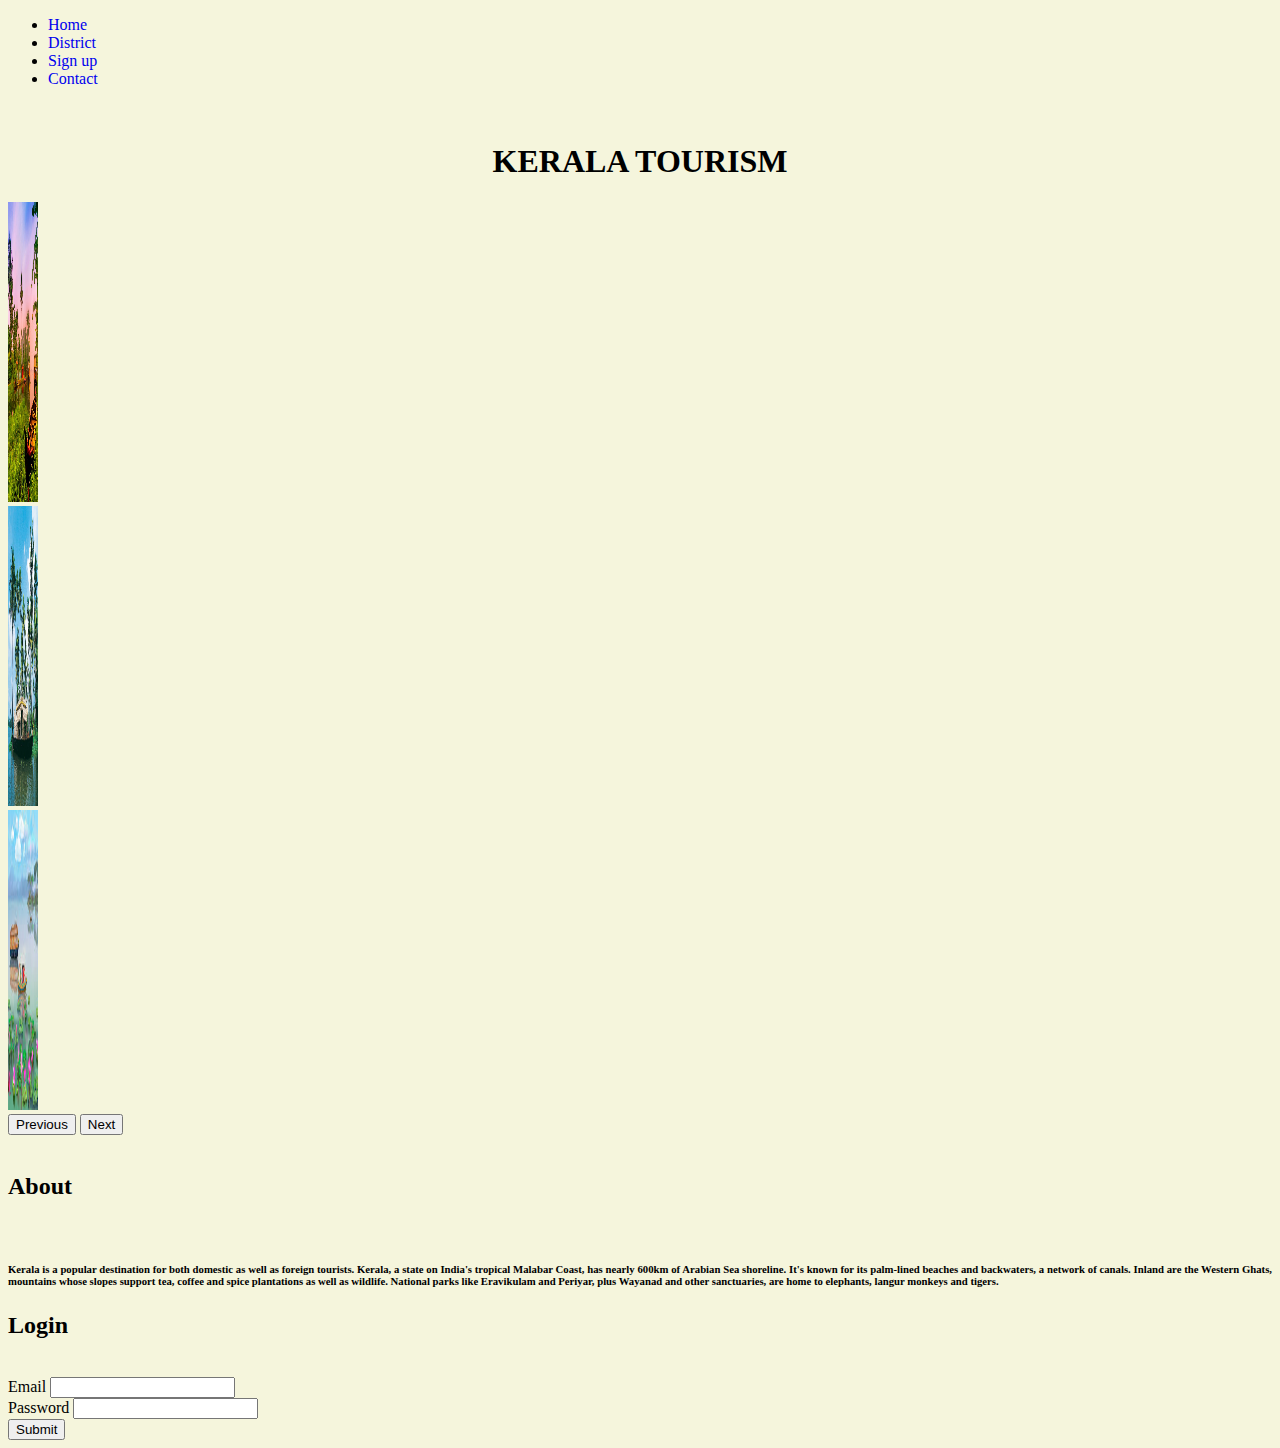
<file: index.html>
<!DOCTYPE html>
<html lang="en">
<head>
    <meta charset="UTF-8">
    <meta http-equiv="X-UA-Compatible" content="IE=edge">
    <meta name="viewport" content="width=device-width, initial-scale=1.0">
    <title>Kerala Tourism</title>
    <link href="https://cdn.jsdelivr.net/npm/bootstrap@5.3.0-alpha1/dist/css/bootstrap.min.css" rel="stylesheet" integrity="sha384-GLhlTQ8iRABdZLl6O3oVMWSktQOp6b7In1Zl3/Jr59b6EGGoI1aFkw7cmDA6j6gD" crossorigin="anonymous">
<script src="https://cdn.jsdelivr.net/npm/bootstrap@5.3.0-alpha1/dist/js/bootstrap.bundle.min.js" integrity="sha384-w76AqPfDkMBDXo30jS1Sgez6pr3x5MlQ1ZAGC+nuZB+EYdgRZgiwxhTBTkF7CXvN" crossorigin="anonymous"></script>
    <link rel="stylesheet" href="style.css">
</head>
<body style="background-color: beige;">
  <ul class="nav nav-tabs">
    <li class="nav-item">
      <a class="nav-link active" aria-current="page" href="index.html">Home</a>
    </li>
    <li class="nav-item">
      <a class="nav-link" href="district.html">District</a>
    </li>
    <li class="nav-item">
      <a class="nav-link" href="signup.html">Sign up</a>
    </li>
    <li class="nav-item">
      <a class="nav-link " href="contactus.html">Contact</a>
    </li>
  </ul>
  <br>
    <h1 style="text-align: center">KERALA TOURISM</h1>
    <div class="box"></div>
    <div id="carouselExampleInterval" class="carousel slide" data-bs-ride="carousel">
      <div class="carousel-inner">
        <div class="carousel-item active" data-bs-interval="2000">
          <img src="./images/Alleppey.jpg" class="d-block w-100" alt="..." width="30" height="300">
        </div>
        <div class="carousel-item" data-bs-interval="2000">
          <img src="./images/main2.jpg" class="d-block w-100" alt="..."  width="30" height="300">
        </div>
        <div class="carousel-item">
          <img src="./images/hd.jpg" class="d-block w-100" alt="..."  width="30" height="300">
        </div>
      </div>
      <button class="carousel-control-prev" type="button" data-bs-target="#carouselExampleInterval" data-bs-slide="prev">
        <span class="carousel-control-prev-icon" aria-hidden="true"></span>
        <span class="visually-hidden">Previous</span>
      </button>
      <button class="carousel-control-next" type="button" data-bs-target="#carouselExampleInterval" data-bs-slide="next">
        <span class="carousel-control-next-icon" aria-hidden="true"></span>
        <span class="visually-hidden">Next</span>
      </button>
    </div>
      <br>
    
    

    <div class="container text-center">
      <div class="row">
        <div class="col">
          <p><h2>About</h2></p>
          <br>
          <h6>Kerala is a popular destination for both domestic as well as foreign tourists. Kerala, a state on India's tropical Malabar Coast, has nearly 600km of Arabian Sea shoreline. It's known for its palm-lined beaches and backwaters, a network of canals. Inland are the Western Ghats, mountains whose slopes support tea, coffee and spice plantations as well as wildlife. National parks like Eravikulam and Periyar, plus Wayanad and other sanctuaries, are home to elephants, langur monkeys and tigers.</h6>
        </div>
        <div class="col">
          <h2>Login</h2>
          <br>

          <form>
            <div class="container">
              <div class="mb-3">
                <label for="exampleInputEmail1" class="form-label">Email</label>
                 <input type="email" class="form-control" id="exampleInputEmail1" aria-describedby="emailHelp" >
              <div class="mb-3">
                <label for="exampleInputPassword1" class="form-label">Password</label>
                <input type="password" class="form-control" id="exampleInputPassword1">
              </div>
             <button type="submit" class="btn btn-primary">Submit</button>
            </div>
          </form>
        </div>
      </div>
    </div>

</body>
</html>
</file>
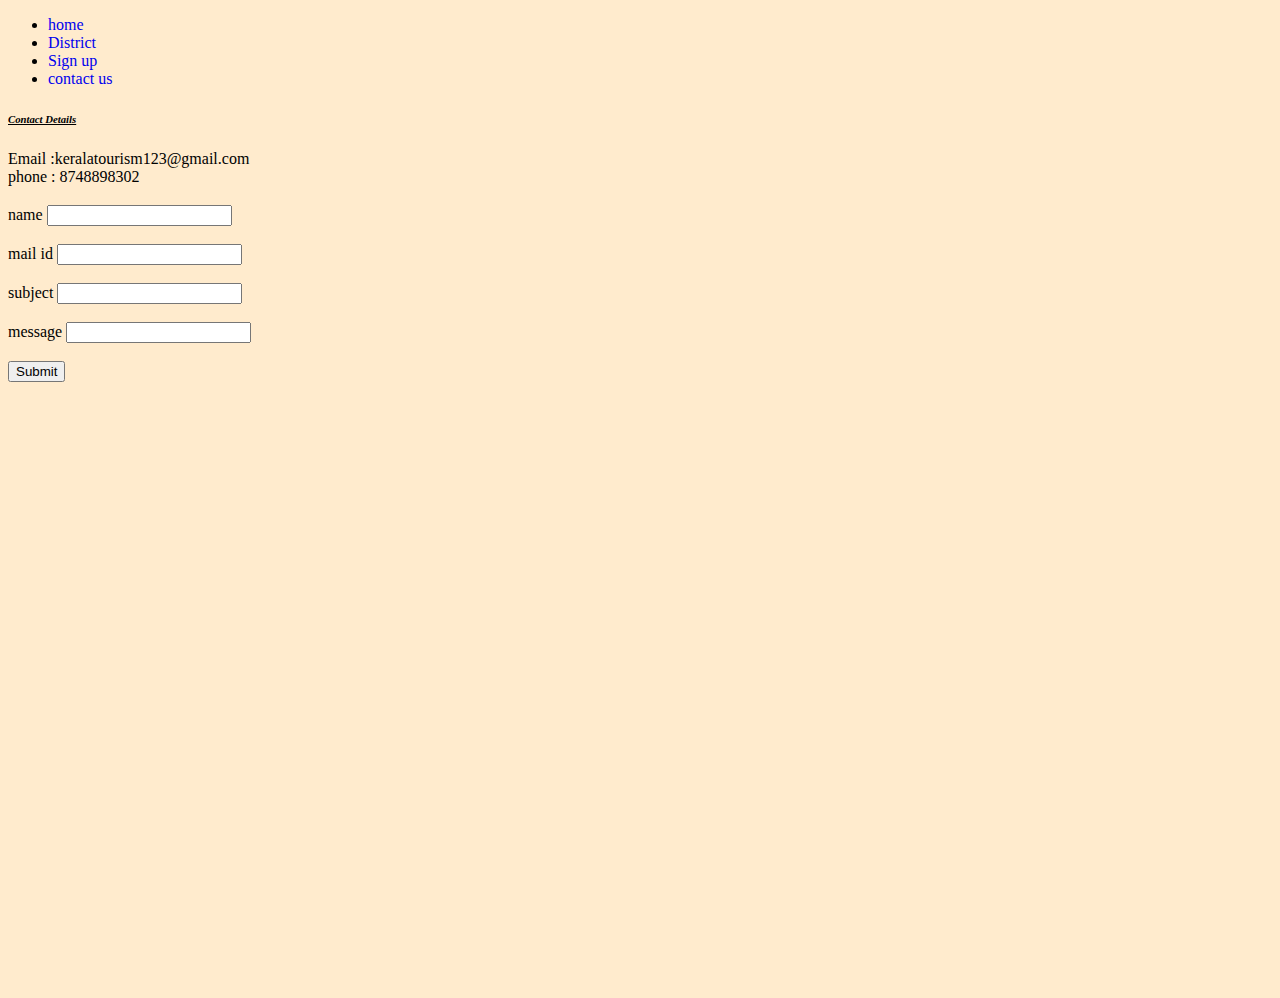
<file: contactus.html>
<!DOCTYPE html>
<html lang="en">
<head>
    <meta charset="UTF-8">
    <meta http-equiv="X-UA-Compatible" content="IE=edge">
    <meta name="viewport" content="width=device-width, initial-scale=1.0">
    <title>Document</title>
    <link href="https://cdn.jsdelivr.net/npm/bootstrap@5.3.0-alpha1/dist/css/bootstrap.min.css" rel="stylesheet" integrity="sha384-GLhlTQ8iRABdZLl6O3oVMWSktQOp6b7In1Zl3/Jr59b6EGGoI1aFkw7cmDA6j6gD" crossorigin="anonymous">
<script src="https://cdn.jsdelivr.net/npm/bootstrap@5.3.0-alpha1/dist/js/bootstrap.bundle.min.js" integrity="sha384-w76AqPfDkMBDXo30jS1Sgez6pr3x5MlQ1ZAGC+nuZB+EYdgRZgiwxhTBTkF7CXvN" crossorigin="anonymous"></script>
<link rel="stylesheet" href="style.css">
</head>
<body style="background-color: blanchedalmond;">
    <ul class="nav nav-tabs">
        <li class="nav-item">
          <a class="nav-link active" aria-current="page" href="index.html">home</a>
        </li>
        <li class="nav-item">
          <a class="nav-link" href="district.html">District</a>
        </li>
        <li class="nav-item">
          <a class="nav-link" href="signup.html">Sign up</a>
        </li>
        <li class="nav-item">
          <a class="nav-link " href="contactus.html">contact us</a>
        </li>
      </ul>
      
      <div class="container text-center">
        <div class="row">
          <div class="col">
      
            <h6><i><u><b>Contact Details</b></u></i></h6>
            <p>
            Email :keralatourism123@gmail.com<br>
            phone : 8748898302
            </p>
            <h3></h3>
            <form action="">
              <label for="">name</label>
              <input type="text">
              <br>
              <br>
              <label for="">mail id</label>
              <input type="text">
              <br>
              <br>
              <label for="">subject</label>
              <input type="text">
              <br>
              <br>
              <label for="">message</label>
              <input type="text">
              <br>
              <br>
              <button> Submit</button>
    </form>

      </div>
      
      <div class="col">
        <br><br>
      <br>
      <br><br>
      <br>
        <!--Google map-->
<div id="map-container-google-2" class="z-depth-1-half map-container" style="height: 500px">
  <iframe src="https://maps.google.com/maps?q=macfast&t=&z=13&ie=UTF8&iwloc=&output=embed" frameborder="0"
    style="border:0" allowfullscreen></iframe>
</div>

<!--Google Maps-->
    </div>  
   
</body>
</html>
</file>
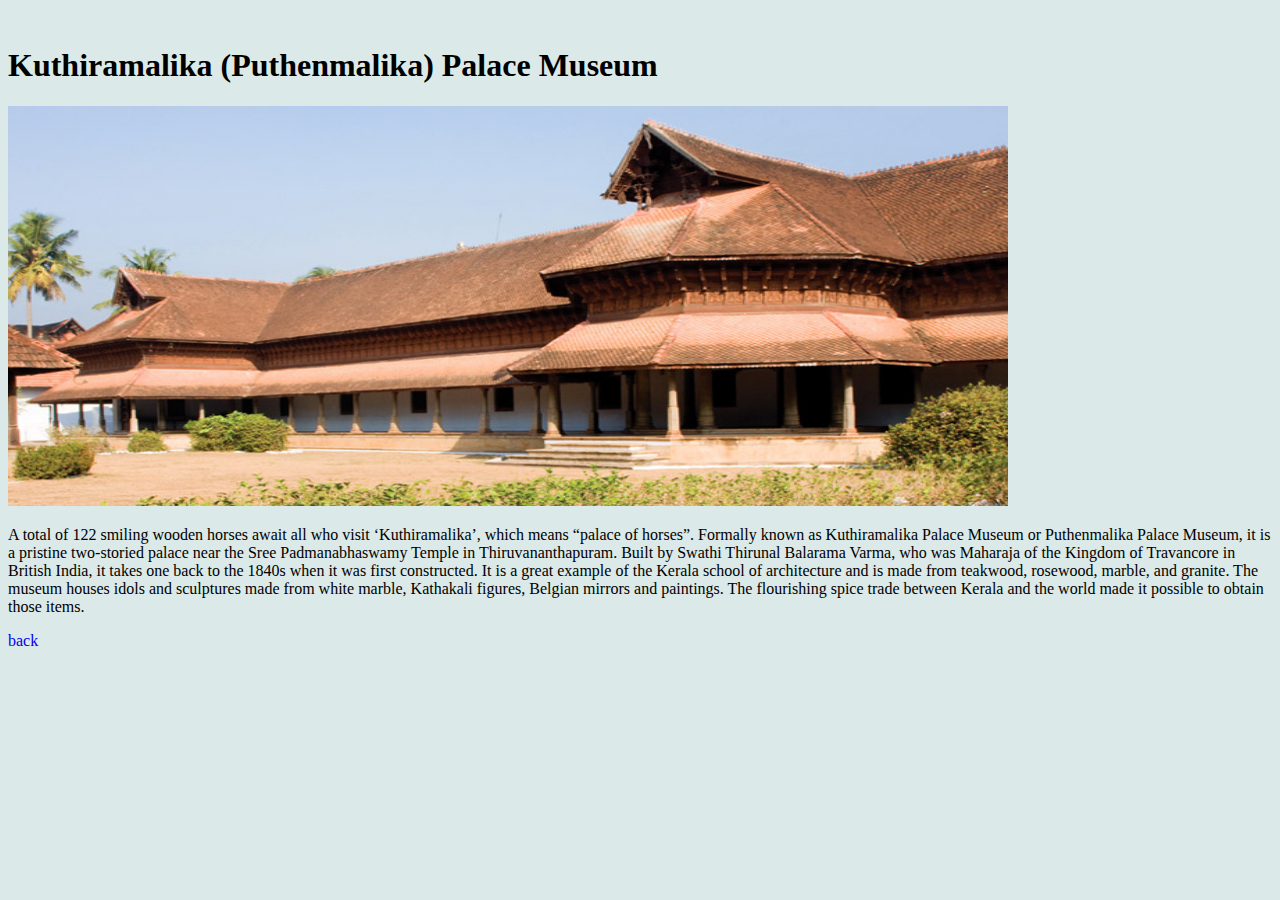
<file: kollam.html>
<!DOCTYPE html>
<html lang="en">
<head>
    <meta charset="UTF-8">
    <meta http-equiv="X-UA-Compatible" content="IE=edge">
    <meta name="viewport" content="width=device-width, initial-scale=1.0">
    <title>district despt</title>
    <link rel="stylesheet" href="style.css">
</head>
<body style="background-color: rgb(219, 233, 233);">
    <br>

    <h1>Kuthiramalika (Puthenmalika) Palace Museum</h1>
    <img src="./images/tvm1.jpg"  alt="..."width="1000" height="400">
    <p>A total of 122 smiling wooden horses await all who visit ‘Kuthiramalika’, which means “palace of horses”. Formally known as Kuthiramalika Palace Museum or Puthenmalika Palace Museum, it is a pristine two-storied palace near the Sree Padmanabhaswamy Temple in Thiruvananthapuram. Built by Swathi Thirunal Balarama Varma, who was Maharaja of the Kingdom of Travancore in British India, it takes one back to the 1840s when it was first constructed.

        It is a great example of the Kerala school of architecture and is made from teakwood, rosewood, marble, and granite. The museum houses idols and sculptures made from white marble, Kathakali figures, Belgian mirrors and paintings. The flourishing spice trade between Kerala and the world made it possible to obtain those items.
        </p>
        <a href="district.html" class="btn btn-primary">back</a>
</body>
</html>
</file>
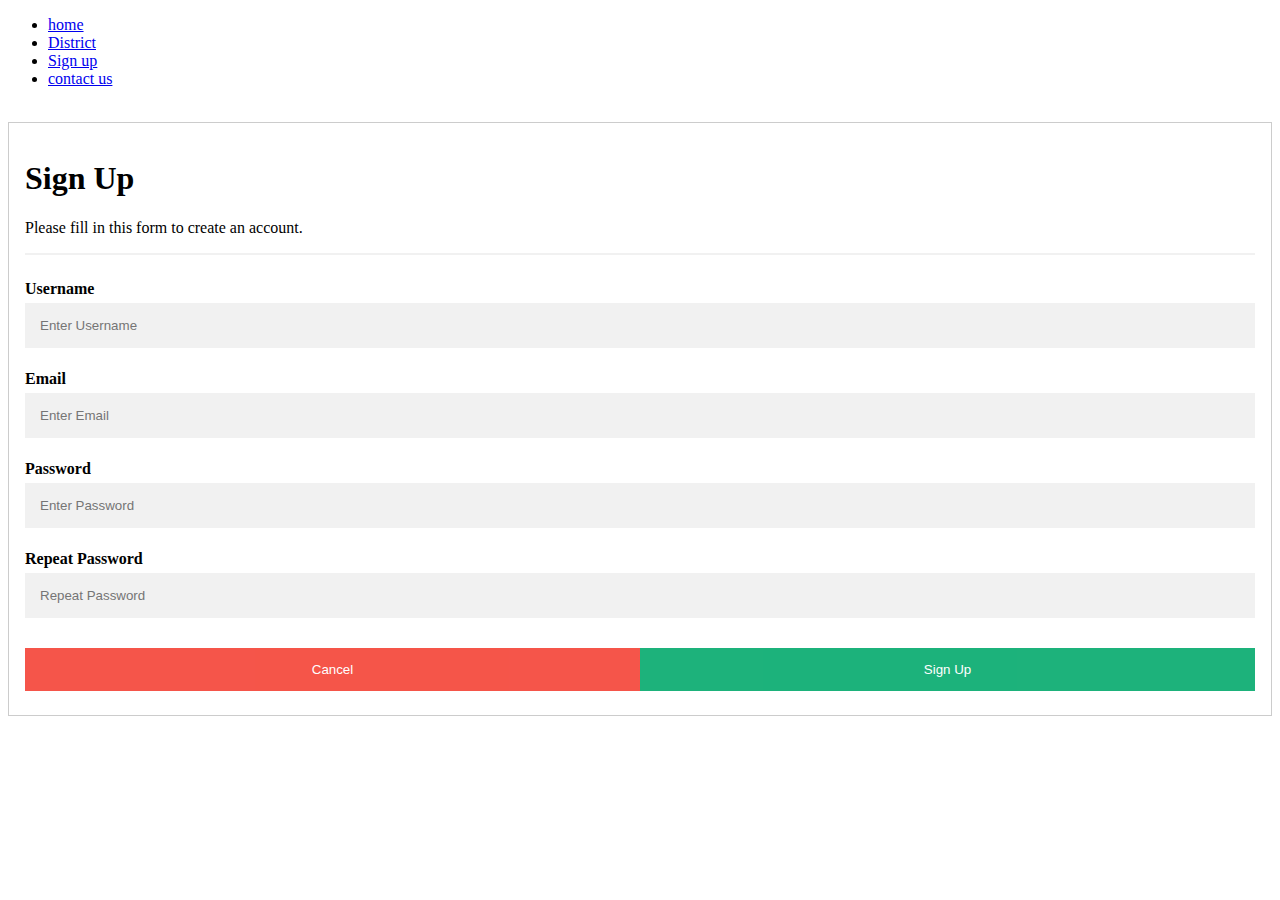
<file: signup.html>
<!DOCTYPE html>
<html lang="en">
<head>
    <meta charset="UTF-8">
    <meta http-equiv="X-UA-Compatible" content="IE=edge">
    <meta name="viewport" content="width=device-width, initial-scale=1.0">
    <title>signup</title>
    <link href="https://cdn.jsdelivr.net/npm/bootstrap@5.2.3/dist/css/bootstrap.min.css" rel="stylesheet" integrity="sha384-rbsA2VBKQhggwzxH7pPCaAqO46MgnOM80zW1RWuH61DGLwZJEdK2Kadq2F9CUG65" crossorigin="anonymous">
<script src="https://cdn.jsdelivr.net/npm/bootstrap@5.2.3/dist/js/bootstrap.bundle.min.js" integrity="sha384-kenU1KFdBIe4zVF0s0G1M5b4hcpxyD9F7jL+jjXkk+Q2h455rYXK/7HAuoJl+0I4" crossorigin="anonymous"></script>
    <link rel="stylesheet" href="signup.css">
</head>
<body>
    <ul class="nav nav-tabs">
        <li class="nav-item">
          <a class="nav-link active" aria-current="page" href="index.html">home</a>
        </li>
        <li class="nav-item">
          <a class="nav-link" href="district.html">District</a>
        </li>
        <li class="nav-item">
          <a class="nav-link" href="signup.html">Sign up</a>
        </li>
        <li class="nav-item">
          <a class="nav-link " href="contactus.html">contact us</a>
        </li>
      </ul>
      <br>
    <form action="action_page.php" style="border:1px solid #ccc">
        <div class="container">
          <h1>Sign Up</h1>
          <p>Please fill in this form to create an account.</p>
          <hr>
          <label for="email"><b>Username</b></label>
          <input type="text" placeholder="Enter Username" name="user" required>
      
          <label for="email"><b>Email</b></label>
          <input type="text" placeholder="Enter Email" name="email" required>
      
          <label for="psw"><b>Password</b></label>
          <input type="password" placeholder="Enter Password" name="psw" required>
      
          <label for="psw-repeat"><b>Repeat Password</b></label>
          <input type="password" placeholder="Repeat Password" name="psw-repeat" required>
      
        <div class="clearfix">
            <button type="button" class="cancelbtn">Cancel</button>
            <button type="submit" class="signupbtn">Sign Up</button>
          </div>
        </div>
      </form>
</body>
</html>
</file>
<file: style.css>
a{
    text-decoration: dotted;
    cursor: grab;
}
.box{
    display: flex;
    justify-content: space-around;
}
h6{
    text-align: justify;
}
</file>
<file: signup.css>
* {box-sizing: border-box}


  input[type=text], input[type=password] {
  width: 100%;
  padding: 15px;
  margin: 5px 0 22px 0;
  display: inline-block;
  border: none;
  background: #f1f1f1;
}

input[type=text]:focus, input[type=password]:focus {
  background-color: #ddd;
  outline: none;
}

hr {
  border: 1px solid #f1f1f1;
  margin-bottom: 25px;
}

button {
  background-color: #04AA6D;
  color: white;
  padding: 14px 20px;
  margin: 8px 0;
  border: none;
  cursor: pointer;
  width: 100%;
  opacity: 0.9;
}

button:hover {
  opacity:1;
}

.cancelbtn {
  padding: 14px 20px;
  background-color: #f44336;
}

.cancelbtn, .signupbtn {
  float: left;
  width: 50%;
}

.container {
  padding: 16px;
}
.clearfix::after {
  content: "";
  clear: both;
  display: table;
}

/* Change styles for cancel button and signup button on extra small screens */
@media screen and (max-width: 300px) {
  .cancelbtn, .signupbtn {
    width: 100%;
  }
}
</file>
